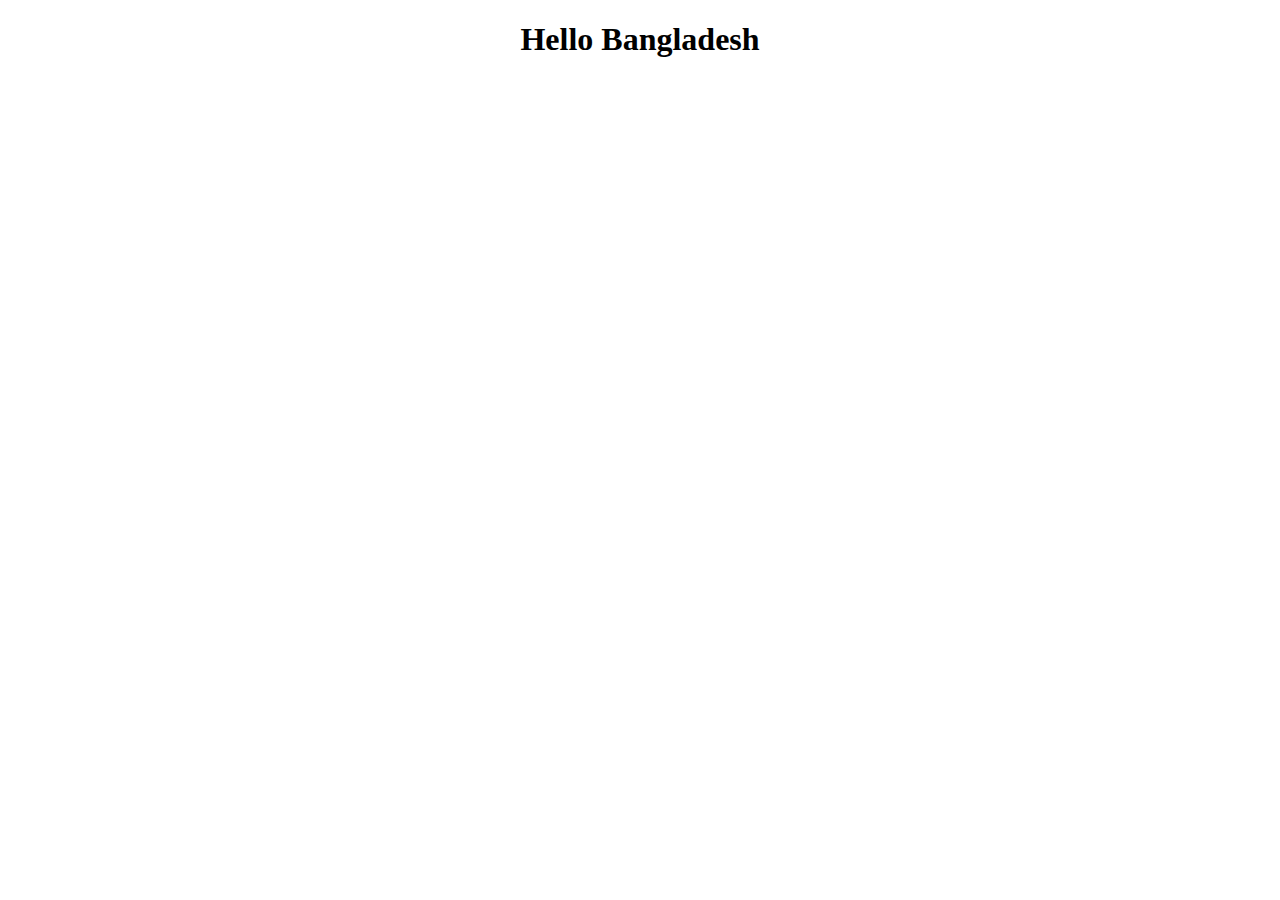
<file: Learn css/html/index.html>
<!DOCTYPE html>
<html lang="en">
<head>
    <meta charset="UTF-8">
    <meta name="viewport" content="width=device-width, initial-scale=1.0">
    <link rel="stylesheet" href="../css/style.css">
    <title>Document</title>
</head>
<body>
    <h1>Hello Bangladesh</h1>
</body>
</html>
</file>
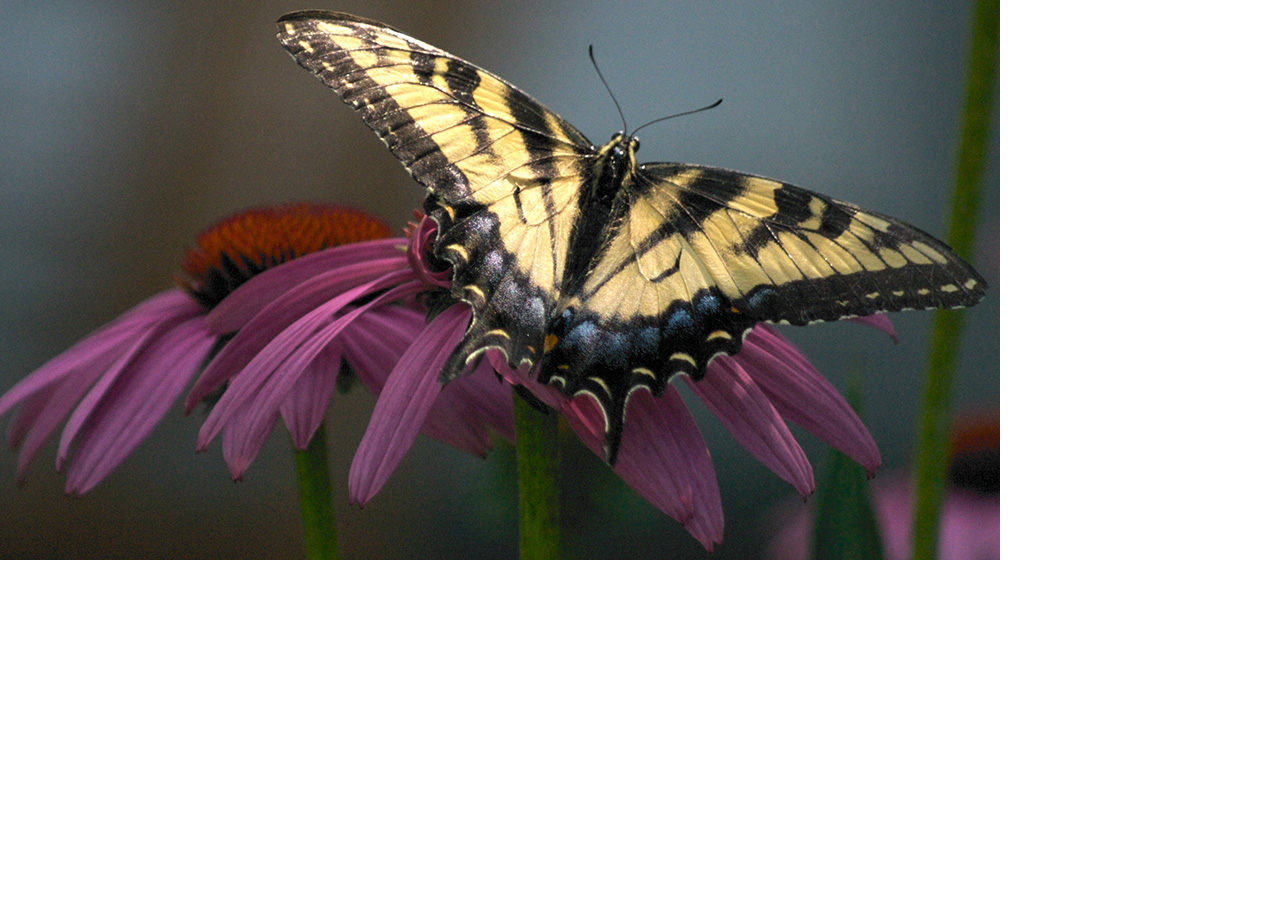
<file: Learn css/html/background_attribute.html>
<!DOCTYPE html>
<html lang="en">
<head>
    <meta charset="UTF-8">
    <meta name="viewport" content="width=device-width, initial-scale=1.0">
    <link rel="stylesheet" href="../css/background_attribute.css">
    <title>background attribute demo</title>
</head>
<body>
    
</body>
</html>
</file>
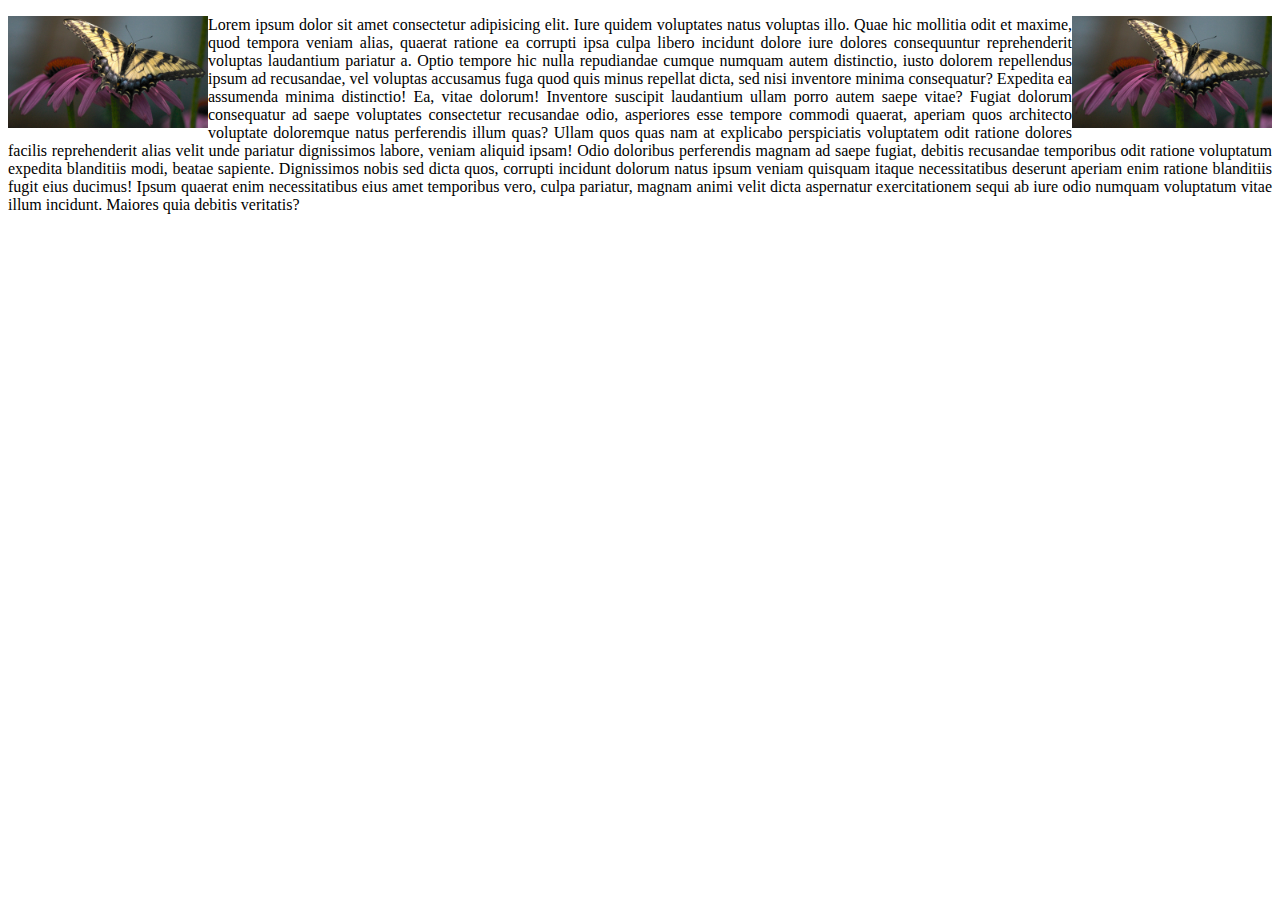
<file: Learn css/html/float_and_clear_demo.html>
<!DOCTYPE html>
<html lang="en">
<head>
    <meta charset="UTF-8">
    <meta name="viewport" content="width=device-width, initial-scale=1.0">
    <link rel="stylesheet" href="../css/float_and_clear_demo.css">
    <title>Document</title>
</head>
<body>
    <img class ="example1"src="../img/buterfly.jpg" alt="buterfly1">
    <img class="example2" src="../img/buterfly.jpg" alt="buterfly2">
    <p>Lorem ipsum dolor sit amet consectetur adipisicing elit. Iure quidem voluptates natus voluptas illo. Quae hic mollitia odit et maxime, quod tempora veniam alias, quaerat ratione ea corrupti ipsa culpa libero incidunt dolore iure dolores consequuntur reprehenderit voluptas laudantium pariatur a. Optio tempore hic nulla repudiandae cumque numquam autem distinctio, iusto dolorem repellendus ipsum ad recusandae, vel voluptas accusamus fuga quod quis minus repellat dicta, sed nisi inventore minima consequatur? Expedita ea assumenda minima distinctio! Ea, vitae dolorum! Inventore suscipit laudantium ullam porro autem saepe vitae? Fugiat dolorum consequatur ad saepe voluptates consectetur recusandae odio, asperiores esse tempore commodi quaerat, aperiam quos architecto voluptate doloremque natus perferendis illum quas? Ullam quos quas nam at explicabo perspiciatis voluptatem odit ratione dolores facilis reprehenderit alias velit unde pariatur dignissimos labore, veniam aliquid ipsam! Odio doloribus perferendis magnam ad saepe fugiat, debitis recusandae temporibus odit ratione voluptatum expedita blanditiis modi, beatae sapiente. Dignissimos nobis sed dicta quos, corrupti incidunt dolorum natus ipsum veniam quisquam itaque necessitatibus deserunt aperiam enim ratione blanditiis fugit eius ducimus! Ipsum quaerat enim necessitatibus eius amet temporibus vero, culpa pariatur, magnam animi velit dicta aspernatur exercitationem sequi ab iure odio numquam voluptatum vitae illum incidunt. Maiores quia debitis veritatis?</p>
</body>
</html>
</file>
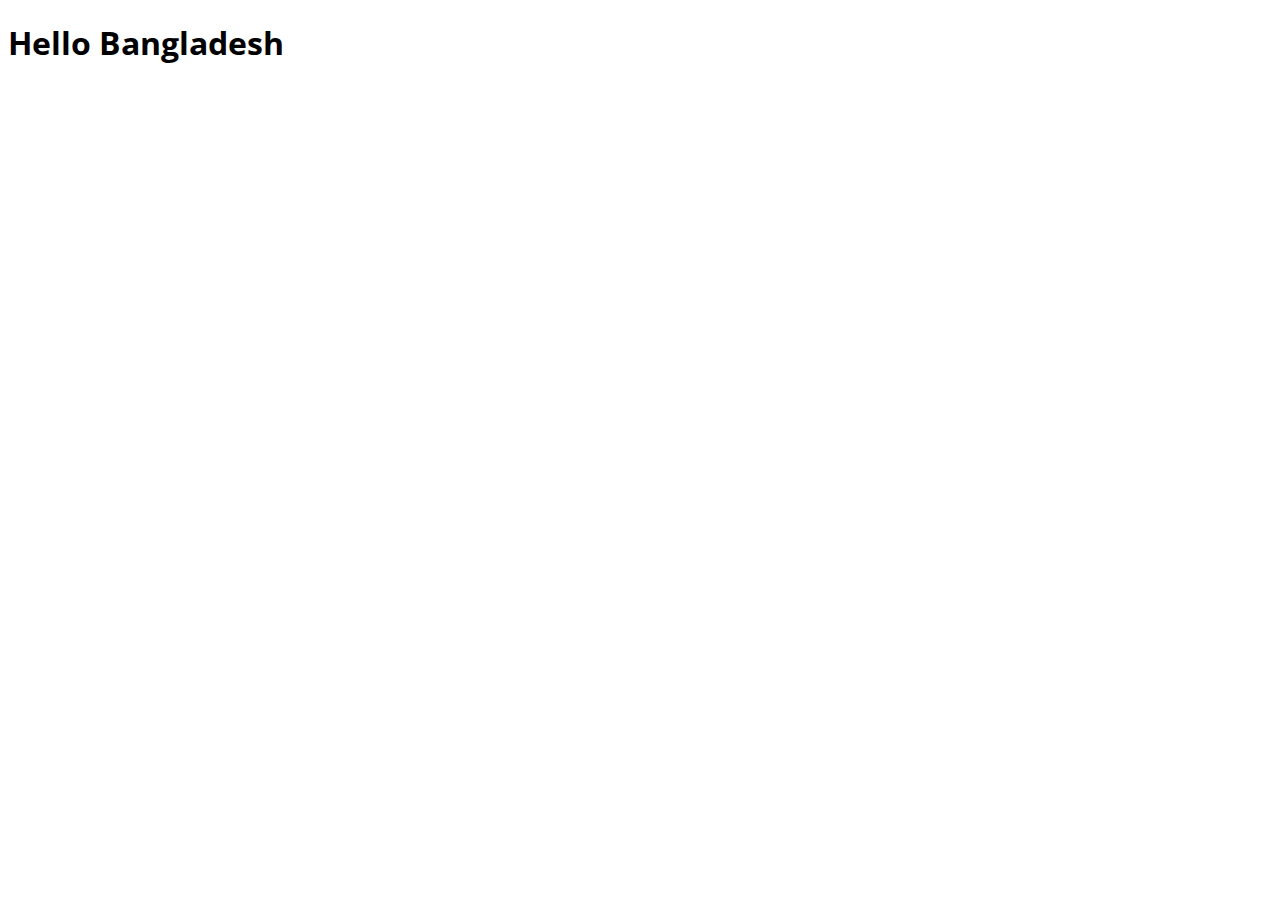
<file: Learn css/html/google_font.html>
<!DOCTYPE html>
<html lang="en">
<head>
    <meta charset="UTF-8">
    <meta name="viewport" content="width=device-width, initial-scale=1.0">
    <link href="https://fonts.googleapis.com/css2?family=Open+Sans+Condensed:ital,wght@1,300&display=swap" rel="stylesheet">
    <link rel="stylesheet" href="../css/google_font.css">
    <title>Document</title>
</head>
<body>
    <h1>Hello Bangladesh</h1>
    <i class="fab fa-android"></i>
</body>
</html>
</file>
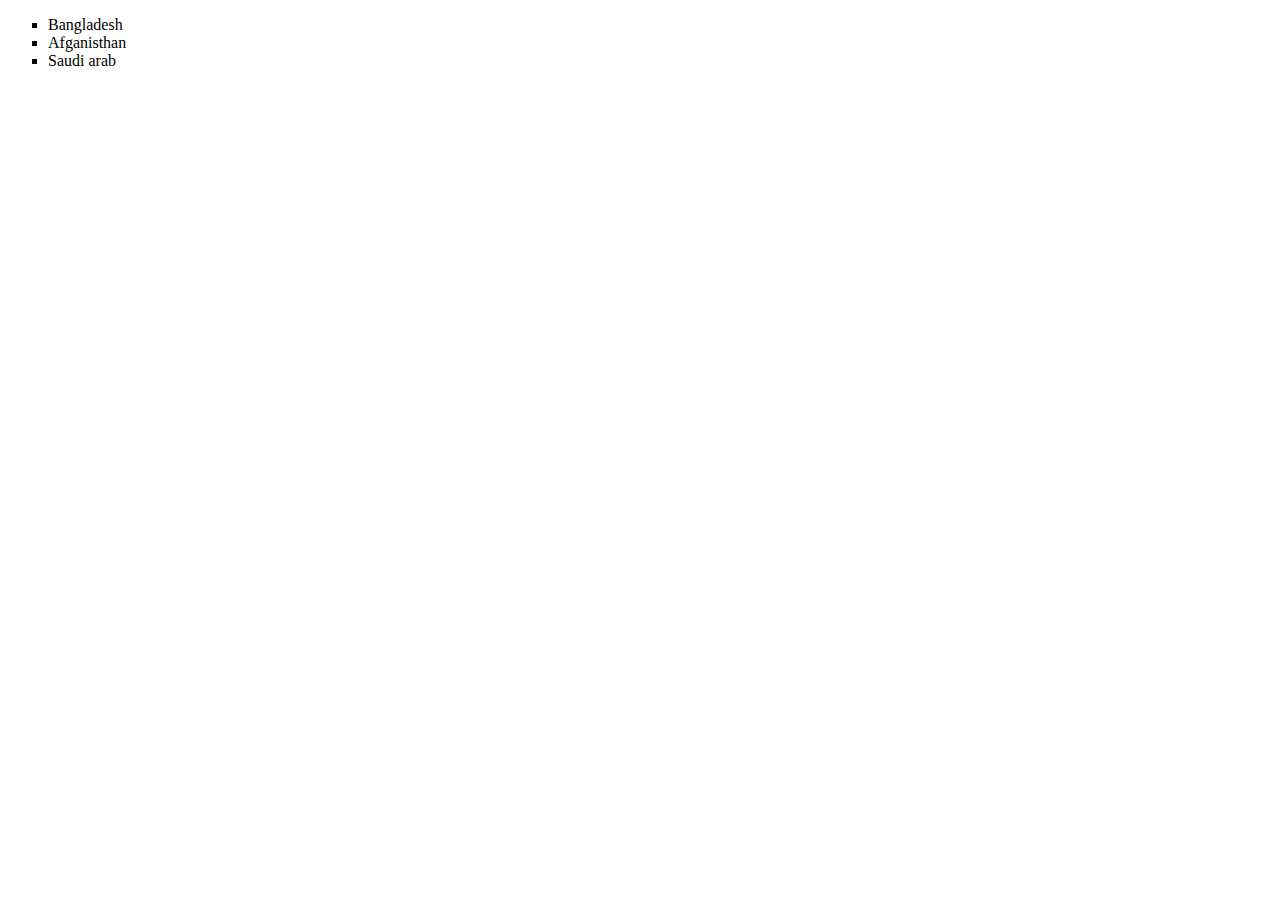
<file: Learn css/html/list_demo.html>
<!DOCTYPE html>
<html lang="en">
<head>
    <meta charset="UTF-8">
    <meta name="viewport" content="width=device-width, initial-scale=1.0">

    <link rel="stylesheet" href="../css/list_demo.css">
    <title>Document</title>
</head>
<body>

    <ol>
        <li>Bangladesh</li>
        <li>Afganisthan</li>
        <li>Saudi arab</li>
    </ol>
    
</body>
</html>
</file>
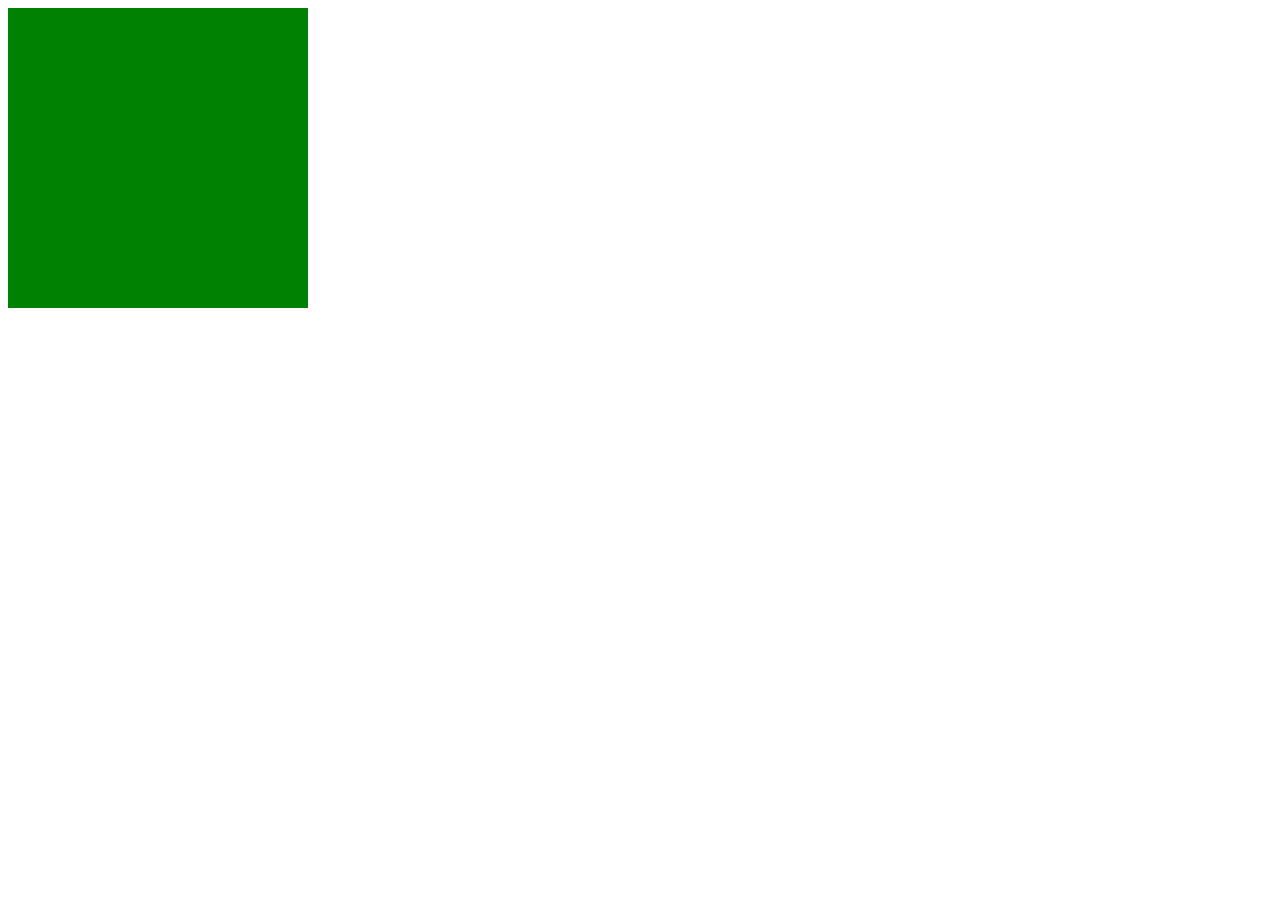
<file: Learn css/html/margin_demo.html>
<!DOCTYPE html>
<html lang="en">
<head>
    <meta charset="UTF-8">
    <meta name="viewport" content="width=device-width, initial-scale=1.0">
    <link rel="stylesheet" href="../css/margin_demo.css">
    <title>Document</title>
</head>
<body>
    <div class="riyad">
    </div>
</body>
</html>
</file>
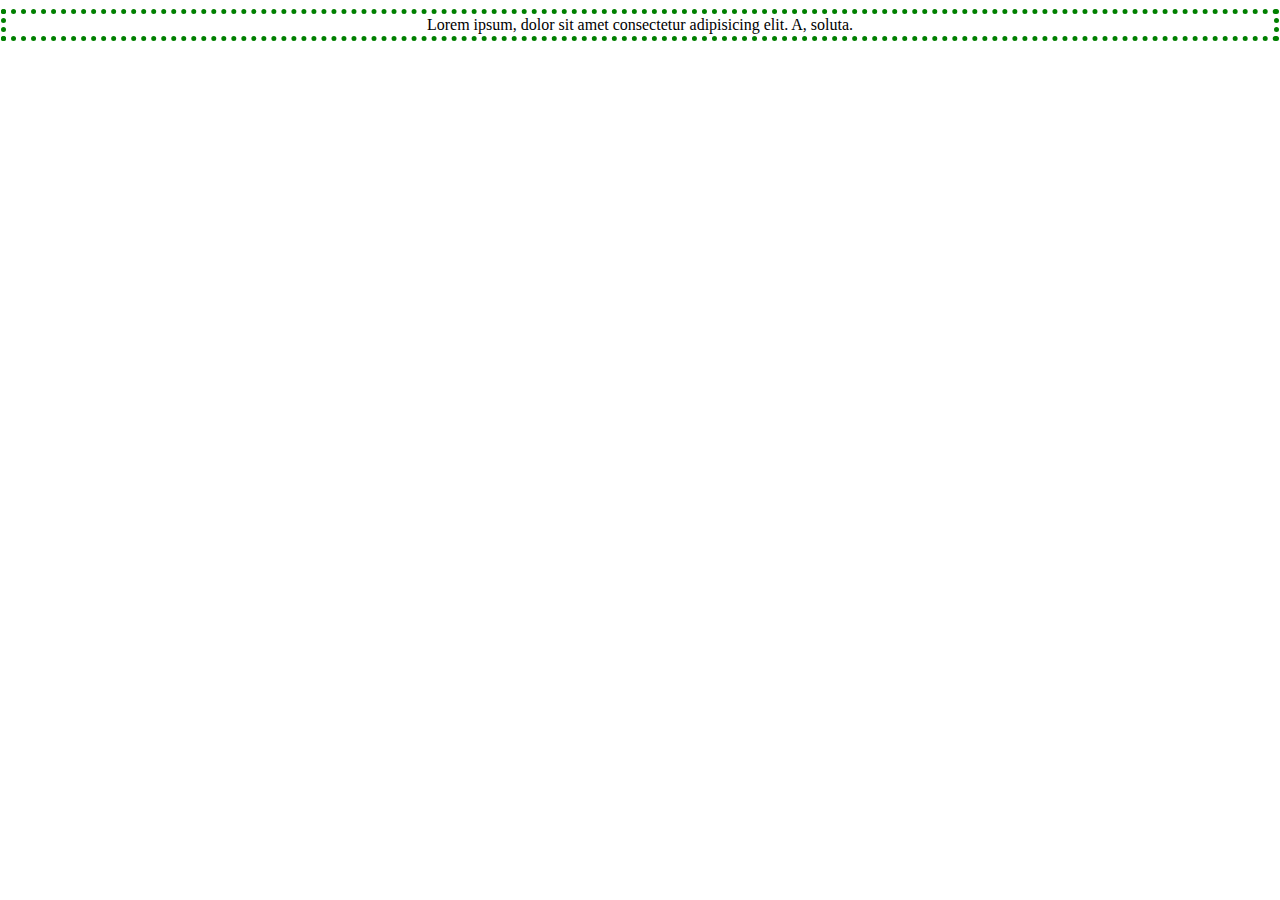
<file: Learn css/html/outline_demo.html>
<!DOCTYPE html>
<html lang="en">
<head>
    <meta charset="UTF-8">
    <meta name="viewport" content="width=device-width, initial-scale=1.0">
    <link rel="stylesheet" href="../css/outline_demo.css">
    <title>Outline demo</title>
</head>
<body>
    <p>Lorem ipsum, dolor sit amet consectetur adipisicing elit. A, soluta.</p>
</body>
</html>
</file>
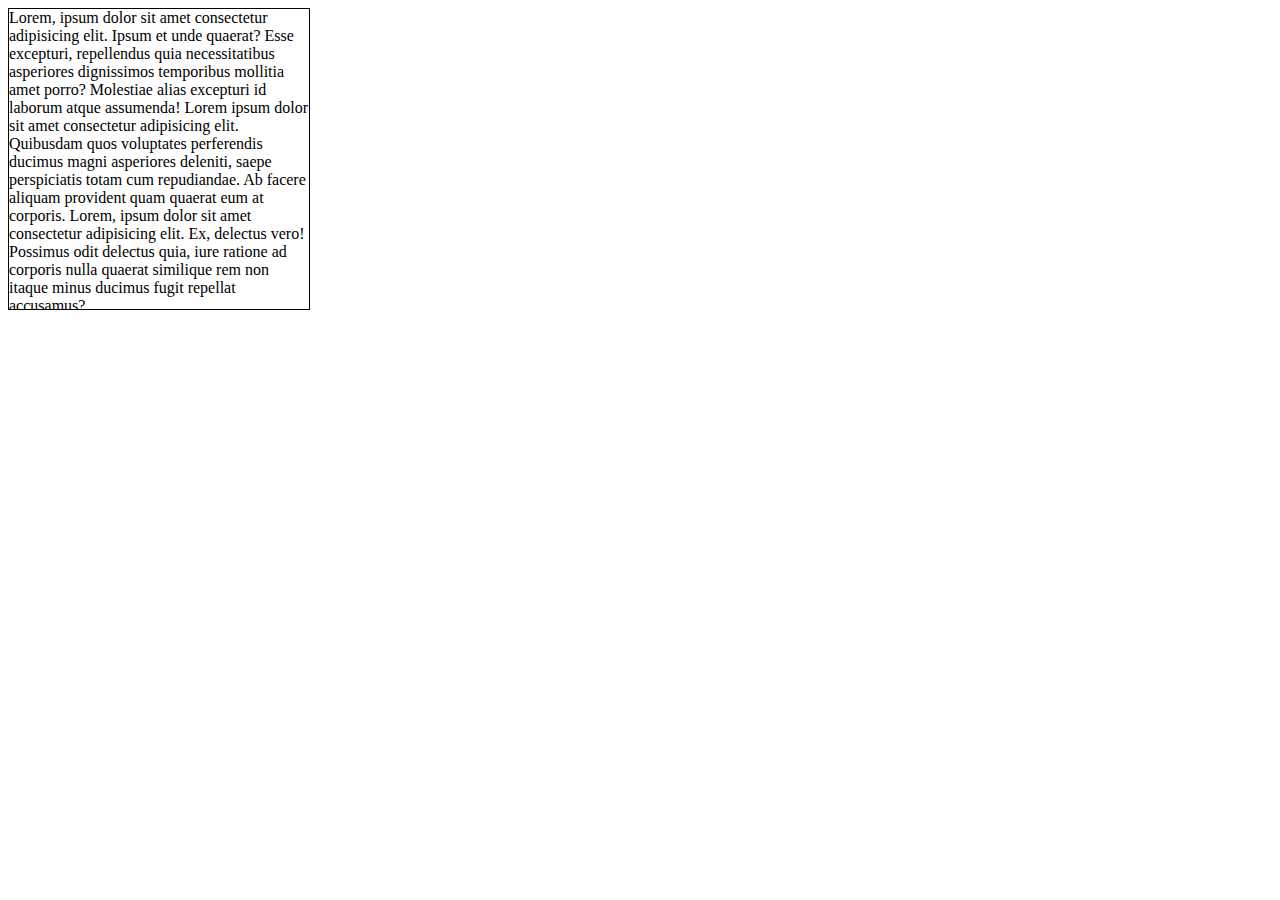
<file: Learn css/html/overflow_demo.html>
<!DOCTYPE html>
<html lang="en">
<head>
    <meta charset="UTF-8">
    <meta name="viewport" content="width=device-width, initial-scale=1.0">
    <link rel="stylesheet" href="../css/overflow_demo.css">
    <title>Document</title>
</head>
<body>
    <div class="example">
    Lorem, ipsum dolor sit amet consectetur adipisicing elit. Ipsum et unde
        quaerat? Esse excepturi, repellendus quia necessitatibus asperiores dignissimos 
        temporibus mollitia amet porro? Molestiae alias excepturi id laborum atque assumenda!
       Lorem ipsum dolor sit amet consectetur adipisicing elit. Quibusdam quos voluptates perferendis ducimus magni asperiores deleniti, 
       saepe perspiciatis totam cum repudiandae. Ab facere aliquam provident quam quaerat eum at corporis.
   Lorem, ipsum dolor sit amet consectetur adipisicing elit. Ex, delectus vero! Possimus odit delectus quia, iure ratione ad corporis nulla
    quaerat similique rem non itaque minus ducimus fugit repellat accusamus?
    </div>
</body>
</html>
</file>
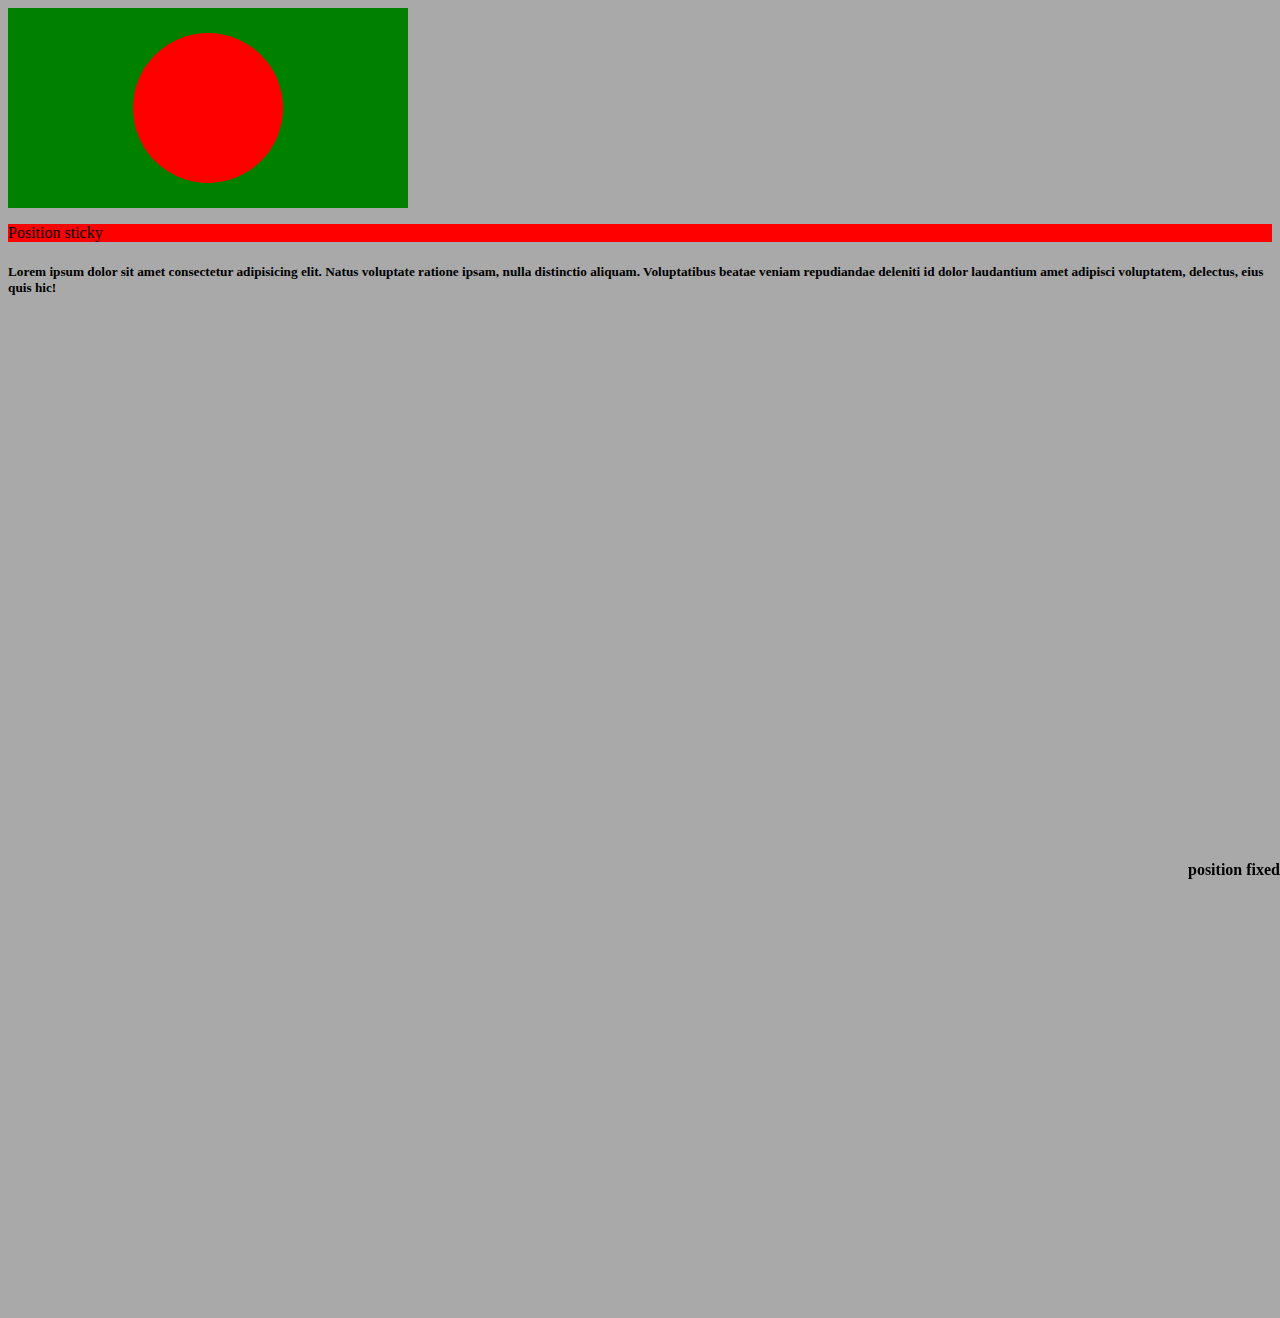
<file: Learn css/html/position_demo.html>
<!DOCTYPE html>
<html lang="en">
<head>
    <meta charset="UTF-8">
    <meta name="viewport" content="width=device-width, initial-scale=1.0">
    <link rel="stylesheet" href="../css/position_demo.css">
    <title>position_demo</title>
</head>
<body>

    <div class="example1">
        <div class="example2"></div>
    </div>
    <p>Position sticky</p>
    <h5>Lorem ipsum dolor sit amet consectetur adipisicing elit. Natus voluptate
         ratione ipsam, nulla distinctio aliquam. Voluptatibus beatae veniam repudiandae
          deleniti id dolor laudantium amet adipisci voluptatem, delectus, eius quis hic!
        </h5>
        <h4>position fixed</h4>
</body>
</html>
</file>
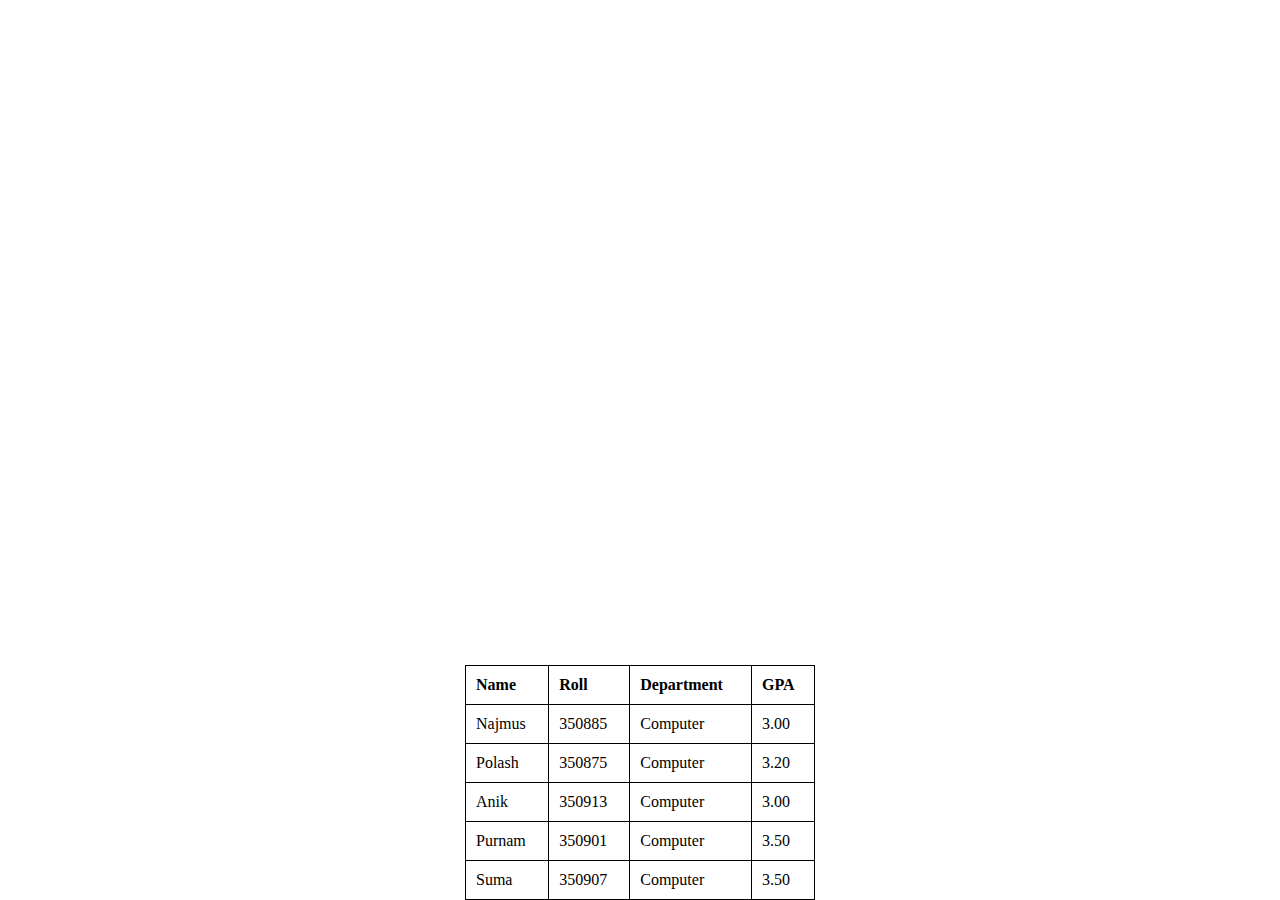
<file: Learn css/html/table_demo.html>
<!DOCTYPE html>
<html lang="en">
<head>
    <meta charset="UTF-8">
    <meta name="viewport" content="width=device-width, initial-scale=1.0">
    <link rel="stylesheet" href="../css/table_demo.css">
    <title>Document</title>
</head>
<body>
    <table class="table-main">
        <tr>
            <th>Name</th>
            <th>Roll</th>
            <th>Department</th>
            <th>GPA</th>
        </tr>
        <tr>
            <td>Najmus</td>
            <td>350885</td>
            <td>Computer</td>
            <td>3.00</td>
        </tr>
        <tr>
            <td>Polash</td>
            <td>350875</td>
            <td>Computer</td>
            <td>3.20</td>
        </tr>

        <tr>
            <td>Anik</td>
            <td>350913</td>
            <td>Computer</td>
            <td>3.00</td>
        </tr>
        <tr>
            <td>Purnam</td>
            <td>350901</td>
            <td>Computer</td>
            <td>3.50</td>
        </tr>
        <tr>
            <td>Suma</td>
            <td>350907</td>
            <td>Computer</td>
            <td>3.50</td>
        </tr>
    </table>
    
</body>
</html>
</file>
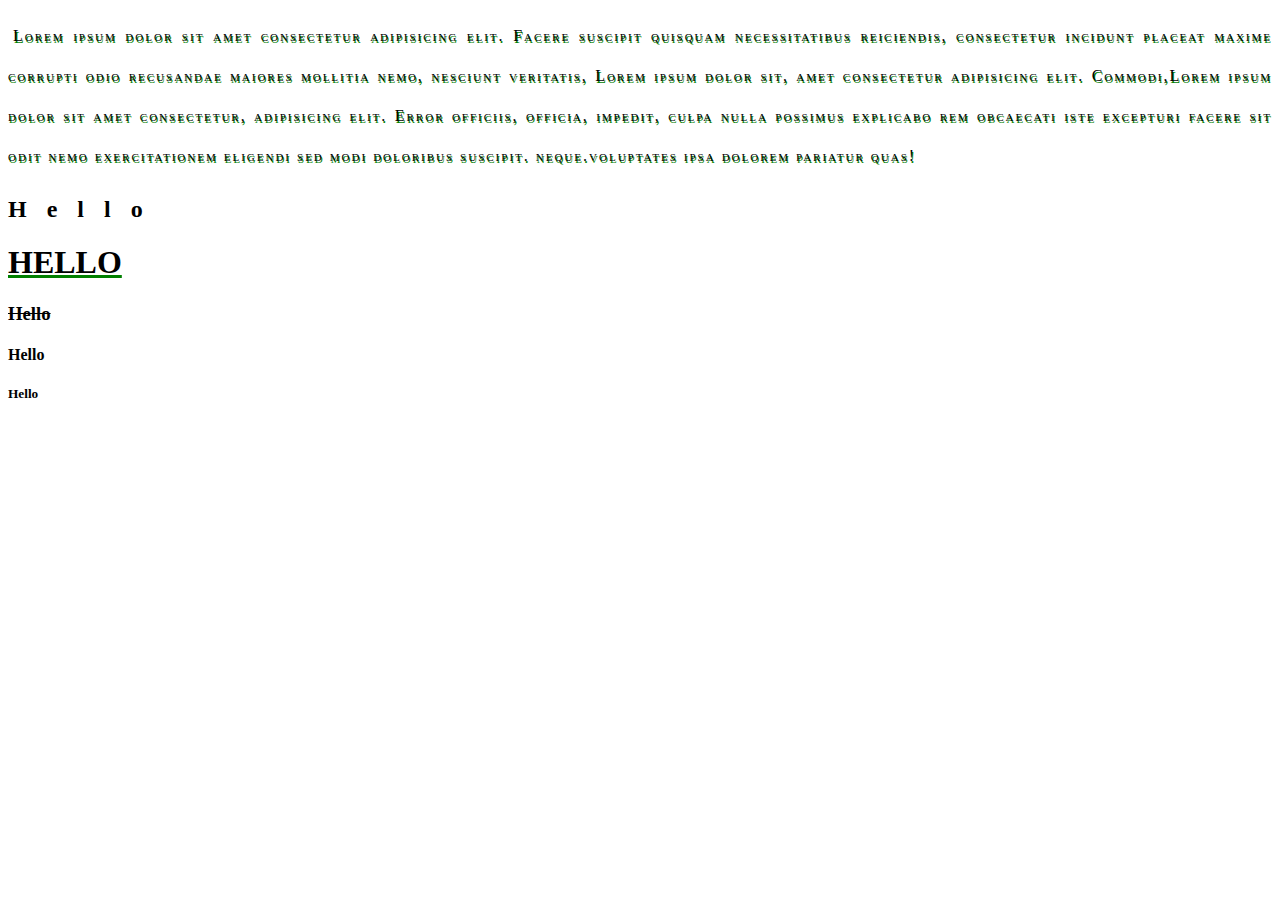
<file: Learn css/html/text_attribute.html>
<!DOCTYPE html>
<html lang="en">
<head>
    <meta charset="UTF-8">
    <meta name="viewport" content="width=device-width, initial-scale=1.0">
    <link rel="stylesheet" href="../css/text_attribute.css">
    <title>Document</title>
</head>
<body>
    <p>Lorem ipsum dolor sit amet consectetur adipisicing elit. Facere suscipit quisquam necessitatibus reiciendis,
         consectetur incidunt placeat maxime corrupti odio recusandae maiores mollitia nemo, nesciunt veritatis, 
         Lorem ipsum dolor sit, amet consectetur adipisicing elit. Commodi,Lorem ipsum dolor sit amet consectetur,
          adipisicing elit. Error officiis, officia, impedit, culpa nulla possimus explicabo rem obcaecati iste excepturi facere sit odit nemo exercitationem eligendi sed modi doloribus suscipit. neque.voluptates ipsa dolorem pariatur quas!</p>

         <h2>Hello</h2>
         <h1>Hello</h1>
         <h3>Hello</h3>
         <h4>Hello</h4>
         <h5>Hello</h5>
</body>
</html>
</file>
<file: Learn css/css/style.css>
h1{
    /*
     text-align: attribute actually work text if we want our text center then we use text-align: center;
    */
    text-align: center;
}
body{
    /*
    if we want 
    */
}
</file>
<file: Learn css/css/background_attribute.css>
body{
 
    /*this attribute work find image */
    background: url(../img/buterfly.jpg) no-repeat;
    /*this attribute work our image not again and again repeat*
    this attribute have actually more value like 
    no-repeat,
    repeat-x
    repeat-y
    */
  

}
</file>
<file: Learn css/css/float_and_clear_demo.css>
.example1{
    width: 200px;
    height: auto;
    float: right;
}
.example2{
    width: 200px;
    height: auto;
    float: left;
}
p{
    text-align: justify;
}
</file>
<file: Learn css/css/google_font.css>
h1{
    font-family: 'Open Sans Condensed', sans-serif;
}
</file>
<file: Learn css/css/list_demo.css>
ol{
    /* list attribute actually work list relatade list attribute have more attribute 
    like list-style-type: , list-style: , list-style-image: 
    this if we hop all value write inside one attribute then we use list-style:  */
    list-style: square;
    
}
</file>
<file: Learn css/css/margin_demo.css>
.riyad{

    width: 300px;
    height: 300px;
    background-color: green;
    /*
    
    actually margin have more attribute like
    
    margin-top: // this attribute actually space from top
    margin-left: // this attribute actually space from left
    margin-bottom: // this attribute space from component bottom
    margin-right: // this attribute space from component right

    this all attribute we can write one attribute margin this attribute inside write all value 
    
    */

    


    
}
</file>
<file: Learn css/css/outline_demo.css>
p{

    outline-width: 5px;
    outline-style: dotted;
    outline-color: green;
    text-align: center;
    outline-offset: 2px;



}
</file>
<file: Learn css/css/overflow_demo.css>
.example{
width: 300px;
height: 300px;
border: 1px solid black;
overflow: auto;

/*we have more attribute of overflow like
overflow : hiden
overflow : auto
overflow : scroll*/

}
</file>
<file: Learn css/css/position_demo.css>
.example1{
    width: 400px;
    height: 200px;
    background: green;
    top: 0px;
    position: relative;
}
.example2{
    width: 150px;
    height: 150px;
    border-radius: 50%;
    background-color: red;
    position: absolute;
    top: 0;
    left: 0;
    bottom: 0;
    right: 0;
    margin: auto;

}
h5{
    padding-bottom: 1000px;
}
p{
    background: red;
    top: 0;
    position: sticky;
}
h4{
    right: 0;
    bottom: 0;
    position: fixed;
}
body{
    background: darkgrey;
}
</file>
<file: Learn css/css/table_demo.css>
table,th,tr,td{
    border: 1px solid;
    text-align: justify;
    border-collapse: collapse;
    padding: 10px;
    background-position: top center;
}
.table-main{
    width: 350px;
    height: 200px;
    position: absolute;
    bottom:0;
    left:0;
    right:0;
    margin: auto;

}
</file>
<file: Learn css/css/text_attribute.css>
p{
    /*
    
    in text attribute have many attribute like
    text-align: justfy; 
    text-decoration: 
    letter-spacing:
    word-spacing:
    text-shadow:
    text-indent
    line-height:

    
    */

    text-align: justify;
    text-shadow: 1px 2px green; /*this line actually create shadow*/
    letter-spacing: 2px; /*this line create letter spacing*/
    text-indent: 5px; /*this line create spacing when starting word */
    line-height: 40px;
    font-variant-caps: small-caps;
}
h2{
    letter-spacing: 20px;
    
}
h1{
    text-transform: uppercase; /*this attribute create all letter is uppercase if letter are lowarcase*/
    text-decoration:underline green; /*this attribute create actually underline */
    
}
h3{
    text-decoration: line-through; /*this attribute actually create a line of word midel point*/
}
</file>
